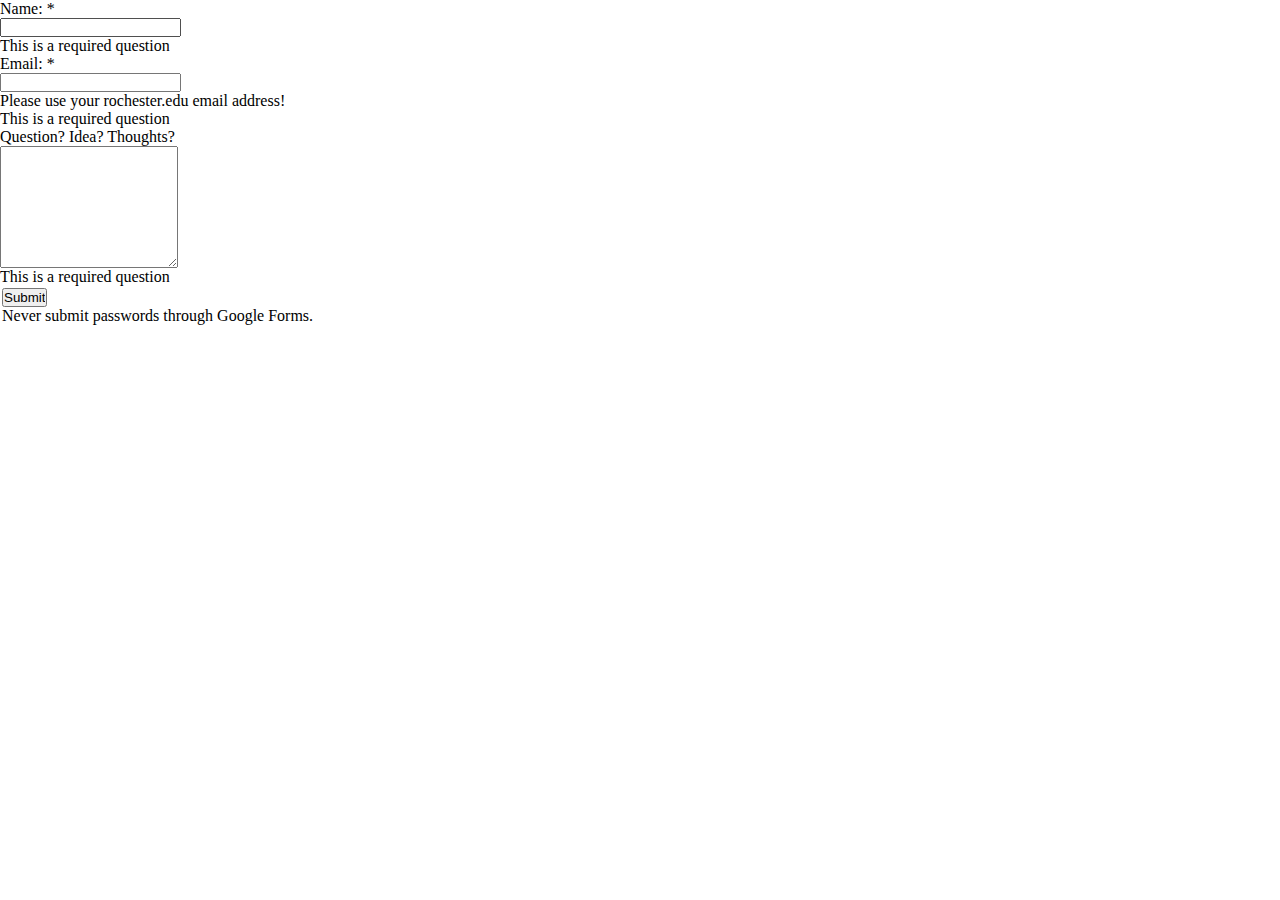
<file: test.html>
<html>
<head>
  <link rel="stylesheet" type="text/css" href="css/style.css">
</head>
<body>

<form action="https://docs.google.com/forms/d/1sLB0t9i-MxAjTlnwbN_ySU4Zy1RlAkaPlisaEorjx3I/formResponse?embedded=true" method="POST" id="ss-form" target="_self" onsubmit=""><ol role="list" class="ss-question-list" style="padding-left: 0">
<div class="ss-form-question errorbox-good" role="listitem">
<div dir="auto" class="ss-item ss-item-required ss-text"><div class="ss-form-entry">
<label class="ss-q-item-label" for="entry_1684187077"><div class="ss-q-title">Name:
<label for="itemView.getDomIdToLabel()" aria-label="(Required field)"></label>
<span class="ss-required-asterisk" aria-hidden="true">*</span></div>
<div class="ss-q-help ss-secondary-text" dir="auto"></div></label>
<input type="text" name="entry.1684187077" value="" class="ss-q-short" id="entry_1684187077" dir="auto" aria-label="Name:  " aria-required="true" required="" title="">
<div class="error-message" id="2125766850_errorMessage"></div>
<div class="required-message">This is a required question</div>
</div></div></div> <div class="ss-form-question errorbox-good" role="listitem">
<div dir="auto" class="ss-item ss-item-required ss-text"><div class="ss-form-entry">
<label class="ss-q-item-label" for="entry_198025923"><div class="ss-q-title">Email:
<label for="itemView.getDomIdToLabel()" aria-label="(Required field)"></label>
<span class="ss-required-asterisk" aria-hidden="true">*</span></div>
<div class="ss-q-help ss-secondary-text" dir="auto"></div></label>
<input type="text" name="entry.198025923" value="" class="ss-q-short" id="entry_198025923" dir="auto" aria-label="Email:  Please use your rochester.edu email address!" aria-required="true" required="" pattern=".*rochester.edu.*" title="Please use your rochester.edu email address!">
<div class="error-message" id="372449018_errorMessage">Please use your rochester.edu email address!</div>
<div class="required-message">This is a required question</div>
</div></div></div> <div class="ss-form-question errorbox-good" role="listitem">
<div dir="auto" class="ss-item  ss-paragraph-text"><div class="ss-form-entry">
<label class="ss-q-item-label" for="entry_1896739912"><div class="ss-q-title">Question? Idea? Thoughts?
</div>
<div class="ss-q-help ss-secondary-text" dir="auto"></div></label>
<textarea name="entry.1896739912" rows="8" cols="0" class="ss-q-long" id="entry_1896739912" dir="auto" aria-label="Question? Idea? Thoughts?  "></textarea>
<div class="error-message" id="968326040_errorMessage"></div>
<div class="required-message">This is a required question</div>
</div></div></div>
<input type="hidden" name="draftResponse" value="[,,&quot;8762324621860250018&quot;]
">
<input type="hidden" name="pageHistory" value="0">

<input type="hidden" name="fvv" value="0">


<input type="hidden" name="fbzx" value="8762324621860250018">

<div class="ss-item ss-navigate"><table id="navigation-table"><tbody><tr><td class="ss-form-entry goog-inline-block" id="navigation-buttons" dir="ltr">
<input type="submit" name="submit" value="Submit" id="ss-submit" class="jfk-button jfk-button-action ">
<div class="ss-password-warning ss-secondary-text">Never submit passwords through Google Forms.</div></td>
</tr></tbody></table></div></ol></form>

</body>
</html>
</file>
<file: css/style.css>
/* ----------------------------

MASTER STYLESHEET
-------------------------------
This is the master stylesheet.
It contains all styles for this
sub-theme.
-------------------------------*/

@import url(https://fonts.googleapis.com/css?family=Cinzel:400,700);
@import url(https://fonts.googleapis.com/css?family=Merriweather:400,300,700);
/* TABLE OF CONTENTS */

/* 1. COMMON - Global styles*/
@import url("common.css");

/* 2. NAV - Navigation/header styles*/
@import url("nav.css");

/* 3. COLORS - Site colors */
@import url("colors.css");

/* 3. LANDING PAGE VIDEO s */
@import url("landingpage-video.css");

/* 4. EVENT PAGE  */
@import url("event.css");

/* 5. ADMIN EDITING SCREENS */
@import url("editing.css");

/* 6. NEWS AND EVENTS FEED */
/*@import url("news-feed.css");*/

/* 7. ARTICLE PAGE: News, Blog Post, Story */
@import url("article.css");

/* 8. All Pages: About us, FAQ */
@import url("page.css");

/* 9. Main Section Pages: Lam Square... */
@import url("section.css");

/* 10. Created special styles for CSRC */
@import url("section-csrc.css");
</file>
